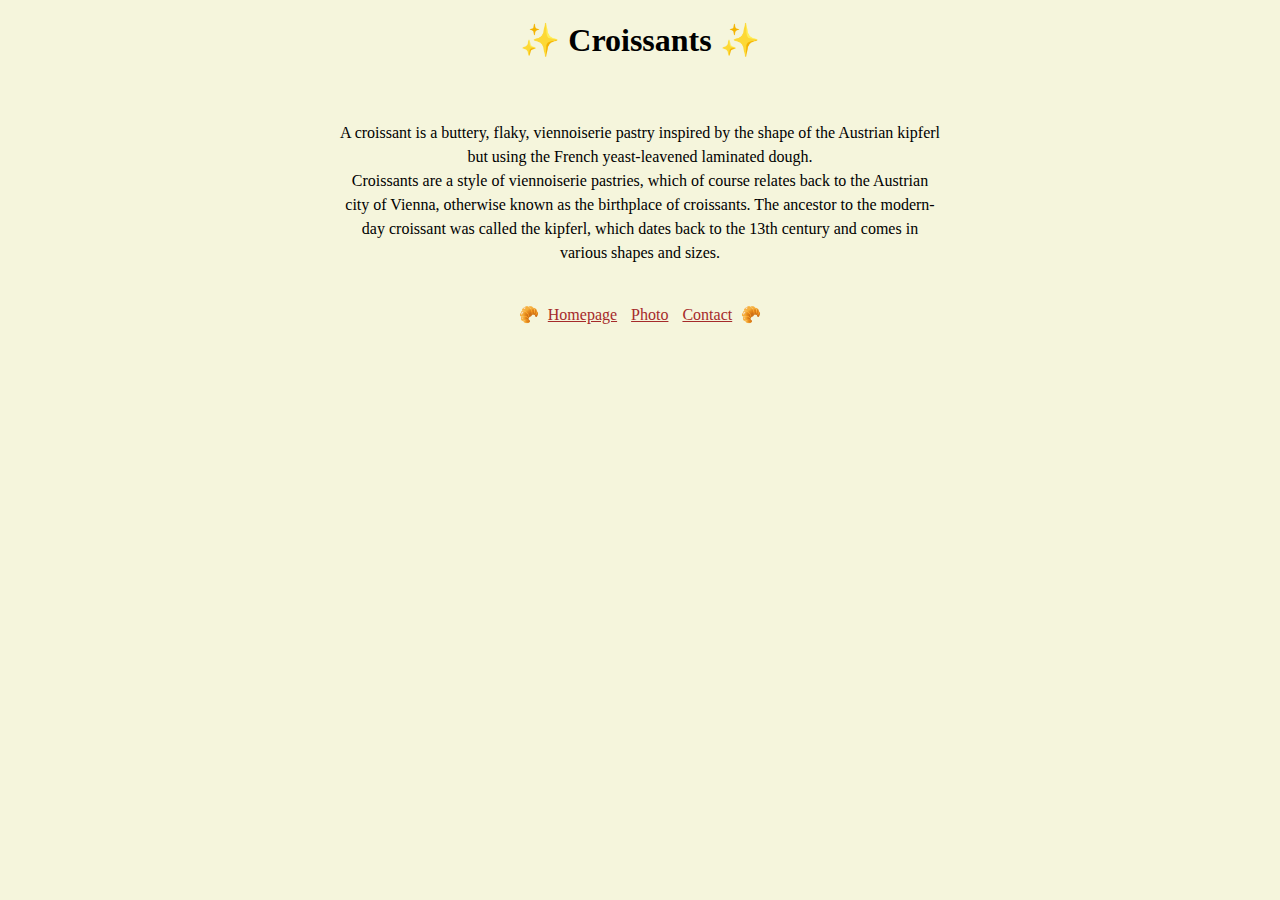
<file: index.html>
<!DOCTYPE html>
<html lang="en">
	<head>
		<meta charset="UTF-8" />
		<meta name="viewport" content="width=device-width, initial-scale=1.0" />
		<meta name="description" content="Croissants are the best" />
		<title>Croissants are the best - croissant.com</title>
		<link rel="stylesheet" href="src/styles.css" />
	</head>
	<body>
		<h1>✨ Croissants ✨</h1>
		<p>
			A croissant is a buttery, flaky, viennoiserie pastry inspired by the shape
			of the Austrian kipferl but using the French yeast-leavened laminated
			dough. <br />Croissants are a style of viennoiserie pastries, which of
			course relates back to the Austrian city of Vienna, otherwise known as the
			birthplace of croissants. The ancestor to the modern-day croissant was
			called the kipferl, which dates back to the 13th century and comes in
			various shapes and sizes.
		</p>
		🥐
		<a href="index.html">Homepage</a>
		<a href="/photo.html">Photo</a>
		<a href="/contact.html">Contact</a>
		🥐
	</body>
</html>
</file>
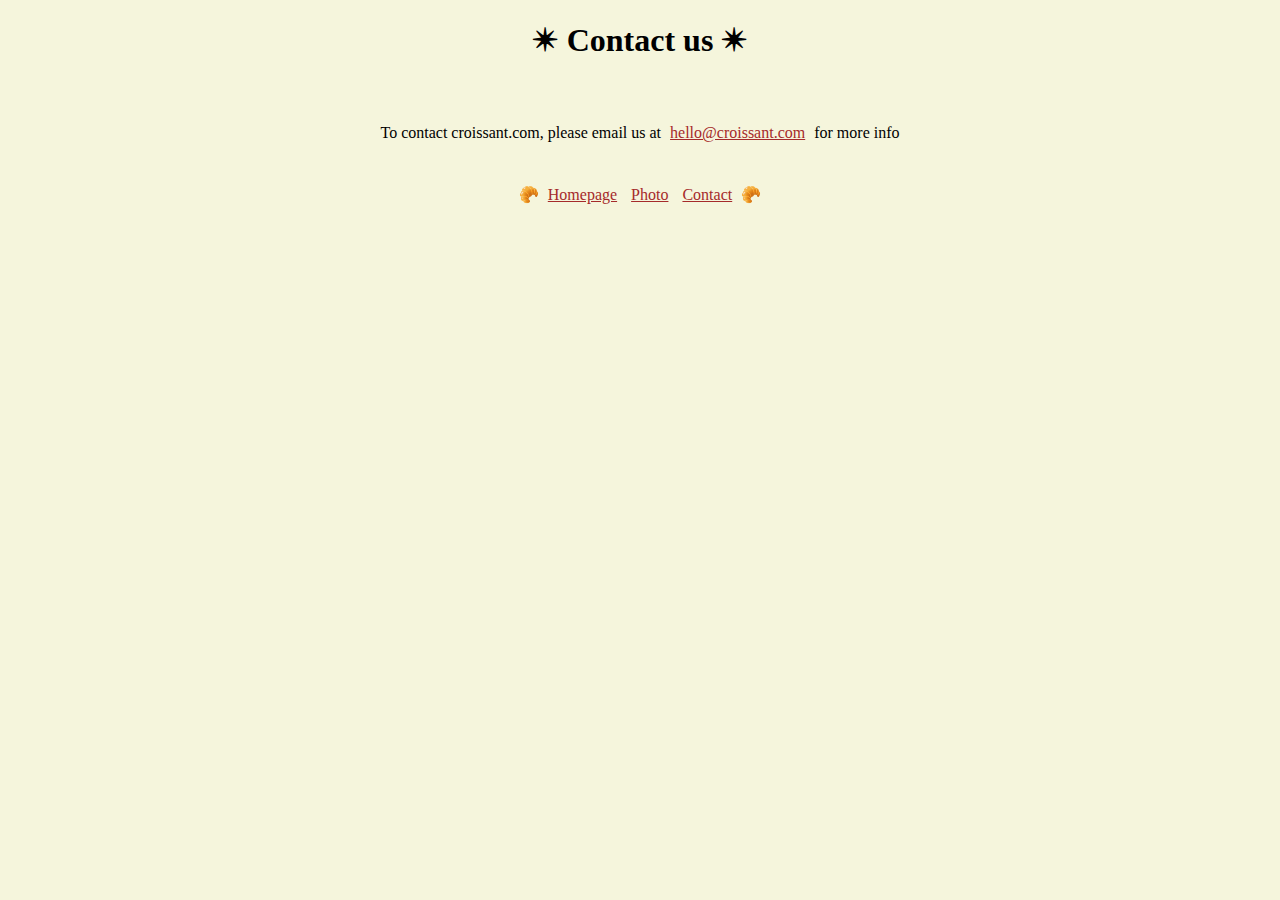
<file: contact.html>
<!DOCTYPE html>
<html lang="en">
	<head>
		<meta charset="UTF-8" />
		<meta name="viewport" content="width=device-width, initial-scale=1.0" />
		<meta
			name="description"
			content="Contact us for more info about croissants"
		/>

		<title>Contact Us - croissant.com</title>

		<link rel="stylesheet" href="src/styles.css" />
	</head>
	<body>
		<h1>✴︎ Contact us ✴︎</h1>
		<p>
			To contact croissant.com, please email us at
			<a href="mailto:hello@croissant.com">hello@croissant.com</a> for more info
		</p>
		🥐
		<a href="index.html">Homepage</a>
		<a href="/photo.html">Photo</a>
		<a href="/contact.html">Contact</a>
		🥐
	</body>
</html>
</file>
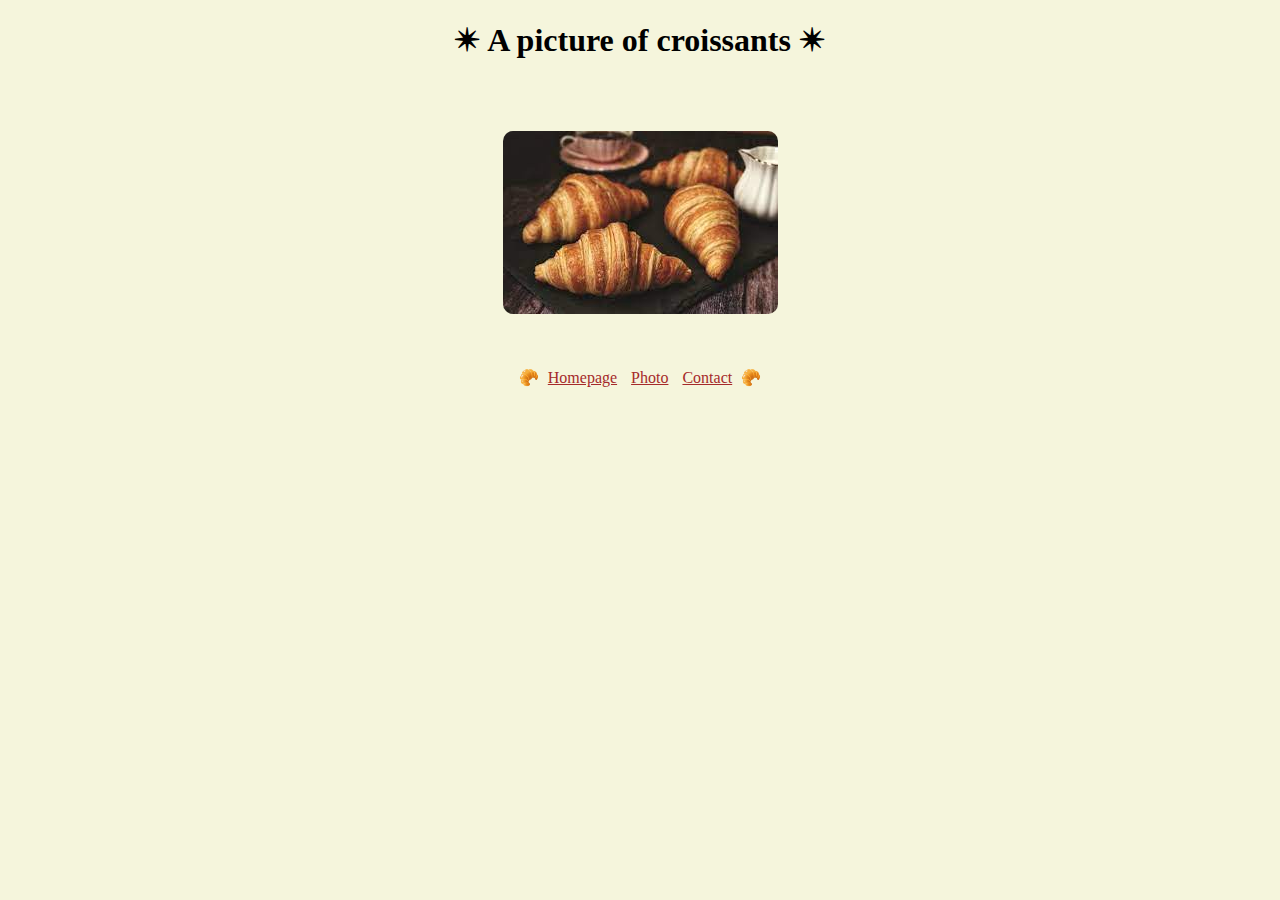
<file: photo.html>
<!DOCTYPE html>
<html lang="en">
	<head>
		<meta charset="UTF-8" />
		<meta name="viewport" content="width=device-width, initial-scale=1.0" />
		<meta name="description" content="aesthetic picture of croissants " />

		<title>A picture of croissants - croissant.com</title>

		<link rel="stylesheet" href="src/styles.css" />
	</head>
	<body>
		<h1>✴︎ A picture of croissants ✴︎</h1>
		<img
			src="image/croissant-image.jpeg"
			alt="croissants on a table"
			class="croissant-image"
		/>
		<br />
		🥐
		<a href="index.html">Homepage</a>
		<a href="/photo.html">Photo</a>
		<a href="/contact.html">Contact</a>
		🥐
	</body>
</html>
</file>
<file: src/styles.css>
body {
	background: beige;
	text-align: center;
}
a {
	padding: 5px;
	color: brown;
}
a:hover {
	color: orange;
}
p {
	margin: auto;
	padding: 40px;
	border: 20px;
	line-height: 1.5;
	max-width: 600px;
}

.croissant-image {
	text-align: center;
	max-width: 500px;
	margin: 50px;

	border-radius: 10px;
}
</file>
